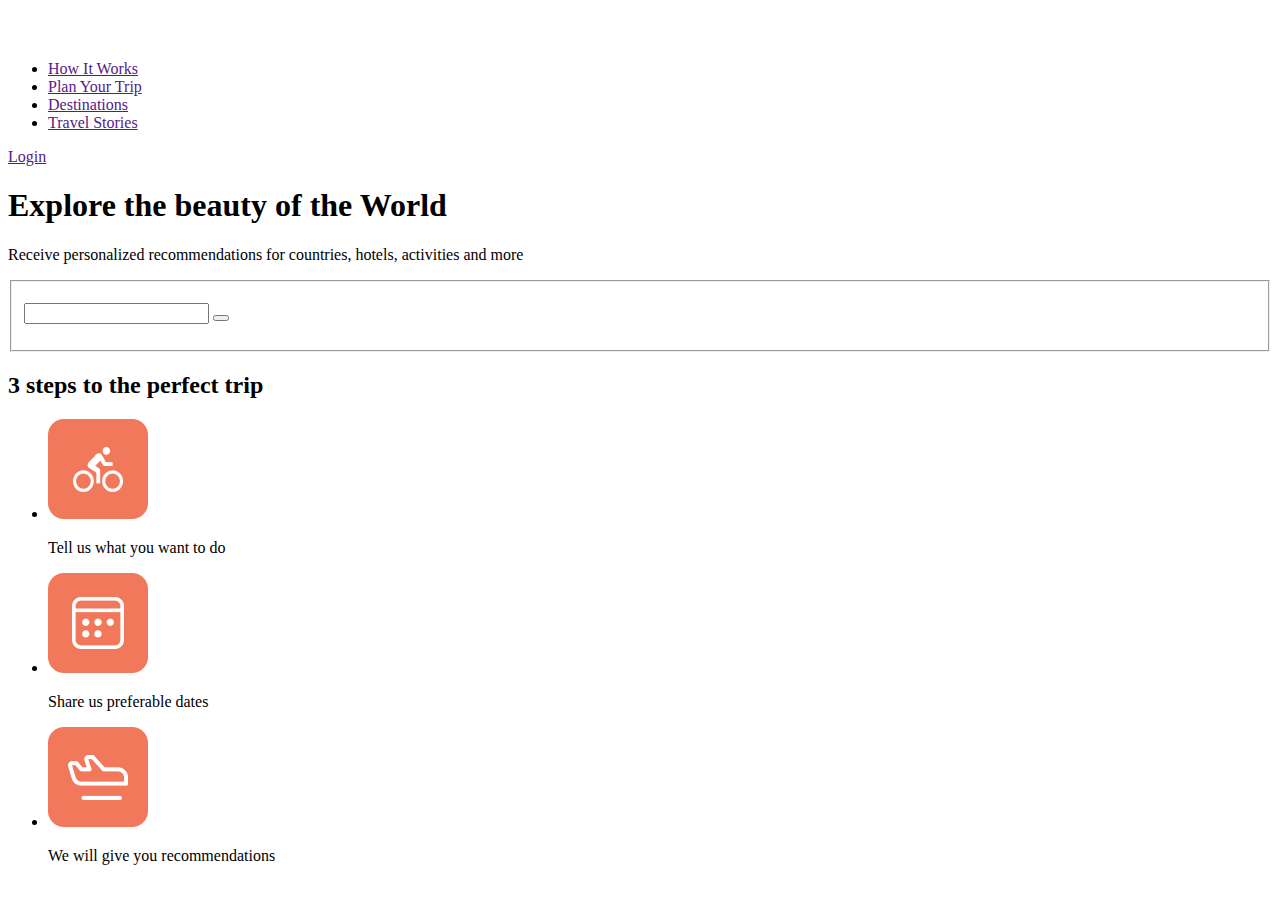
<file: travel/index.html>
<!DOCTYPE html>
<html lang="en">

<head>
	<meta charset="UTF-8">
	<meta http-equiv="X-UA-Compatible" content="IE=edge">
	<meta name="viewport" content="width=device-width, initial-scale=1.0">
	<title>Travel</title>
</head>

<body>
	<header class="header">
		<div class="container">
			<a href="#" class="logo">
				<img src="./img/logo.png" alt="Logo" class="logo-img">
			</a>
			<nav class="nav">
				<ul class="nav-list">
					<li class="nav-item">
						<a href="" class="nav-link">How It Works</a>
					</li>
					<li class="nav-item">
						<a href="" class="nav-link">Plan Your Trip</a>
					</li>
					<li class="nav-item">
						<a href="" class="nav-link">Destinations</a>
					</li>
					<li class="nav-item">
						<a href="" class="nav-link">Travel Stories</a>
					</li>
				</ul>
			</nav>
			<a href="" class="btn">Login</a>
		</div>
	</header>
	<main>
		<section class="section-explore">
			<div class="container">
				<h1 class="section-explore_header">
					Explore the beauty of the World
				</h1>
				<p class="section-explore_desc">
					Receive personalized recommendations for countries, hotels, activities and more
				</p>
				<form action="" class="search-form">
					<fieldset class="search-form_wrap">
						<p class="search_form_info">
							<input type="text" class="search-form_field">
							<button type="submit" class="btn search-btn"></button>
						</p>
					</fieldset>
				</form>
			</div>
		</section>

		<section class="section-steps">
			<div class="container">
				<h2 class="section-steps_header">
					3 steps to the perfect trip
				</h2>
				<ul class="section-steps_list">
					<li class="section-steps_item">
						<img src="./img/steps_icon1.png" alt="bike" class="section-steps_icon">
						<p class="section-steps_desc">Tell us what you want to do
						</p>
					</li>
					<li class="section-steps_item">
						<img src="./img/steps_icon2.png" alt="calendar" class="section-steps_icon">
						<p class="section-steps_desc">Share us preferable dates
						</p>
					</li>
					<li class="section-steps_item">
						<img src="./img/steps_icon3.png" alt="recommends" class="section-steps_icon">
						<p class="section-steps_desc">We will give you recommendations
						</p>
					</li>
				</ul>
			</div>
		</section>
	</main>
</body>

</html>
</file>
